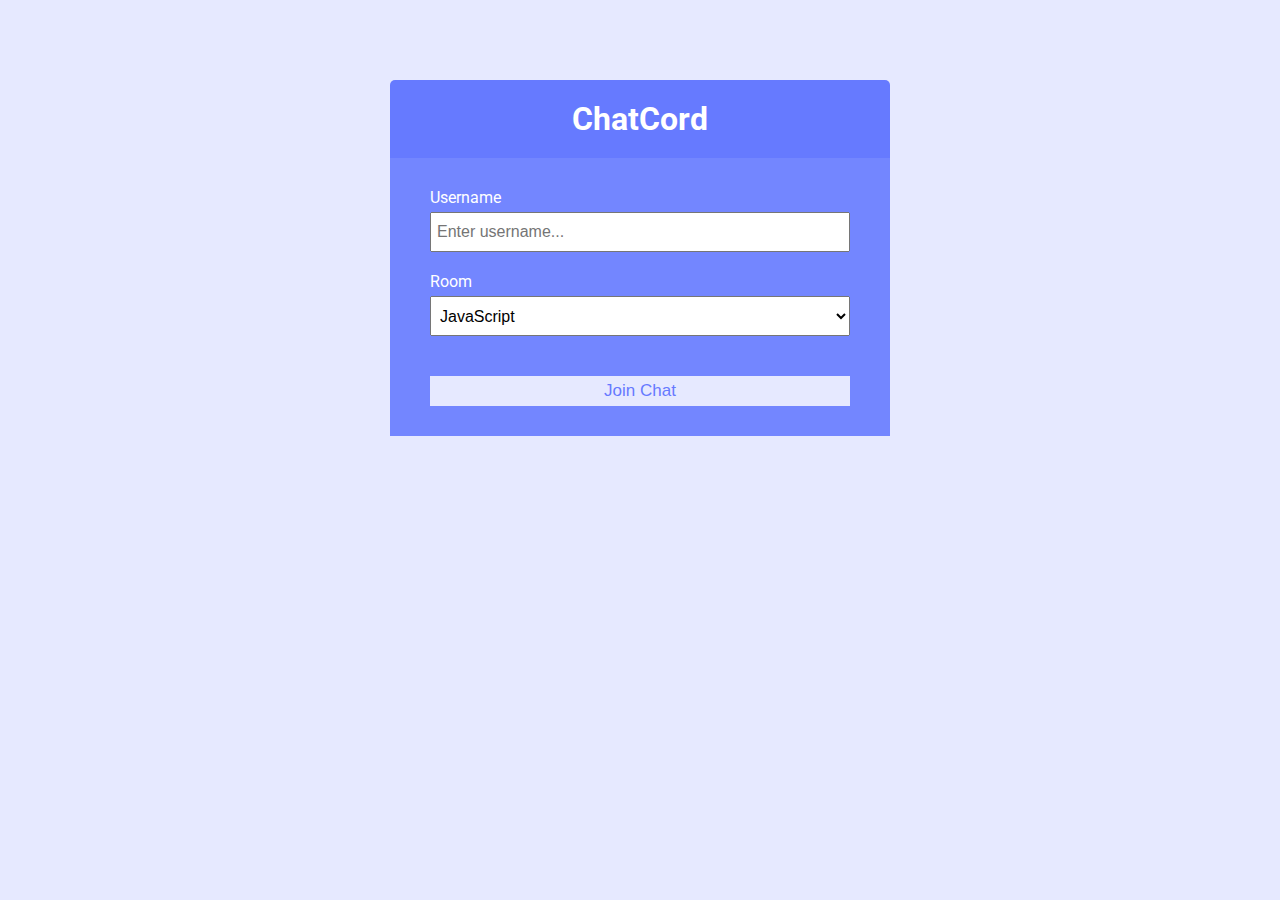
<file: _html_css/index.html>
<!DOCTYPE html>
<html lang="en">
	<head>
		<meta charset="UTF-8" />
		<meta name="viewport" content="width=device-width, initial-scale=1.0" />
		<meta http-equiv="X-UA-Compatible" content="ie=edge" />
		<link
			rel="stylesheet"
			href="https://cdnjs.cloudflare.com/ajax/libs/font-awesome/5.12.1/css/all.min.css"
			integrity="sha256-mmgLkCYLUQbXn0B1SRqzHar6dCnv9oZFPEC1g1cwlkk="
			crossorigin="anonymous"
		/>
		<link rel="stylesheet" href="css/style.css" />
		<title>ChatCord App</title>
	</head>
	<body>
		<div class="join-container">
			<header class="join-header">
				<h1><i class="fas fa-smile"></i> ChatCord</h1>
			</header>
			<main class="join-main">
				<form action="chat.html">
					<div class="form-control">
						<label for="username">Username</label>
						<input
							type="text"
							name="username"
							id="username"
							placeholder="Enter username..."
							required
						/>
					</div>
					<div class="form-control">
						<label for="room">Room</label>
						<select name="room" id="room">
							<option value="JavaScript">JavaScript</option>
							<option value="Python">Python</option>
							<option value="PHP">PHP</option>
							<option value="C#">C#</option>
							<option value="Ruby">Ruby</option>
							<option value="Java">Java</option>
						</select>
					</div>
					<button type="submit" class="btn">Join Chat</button>
				</form>
			</main>
		</div>
	</body>
</html>
</file>
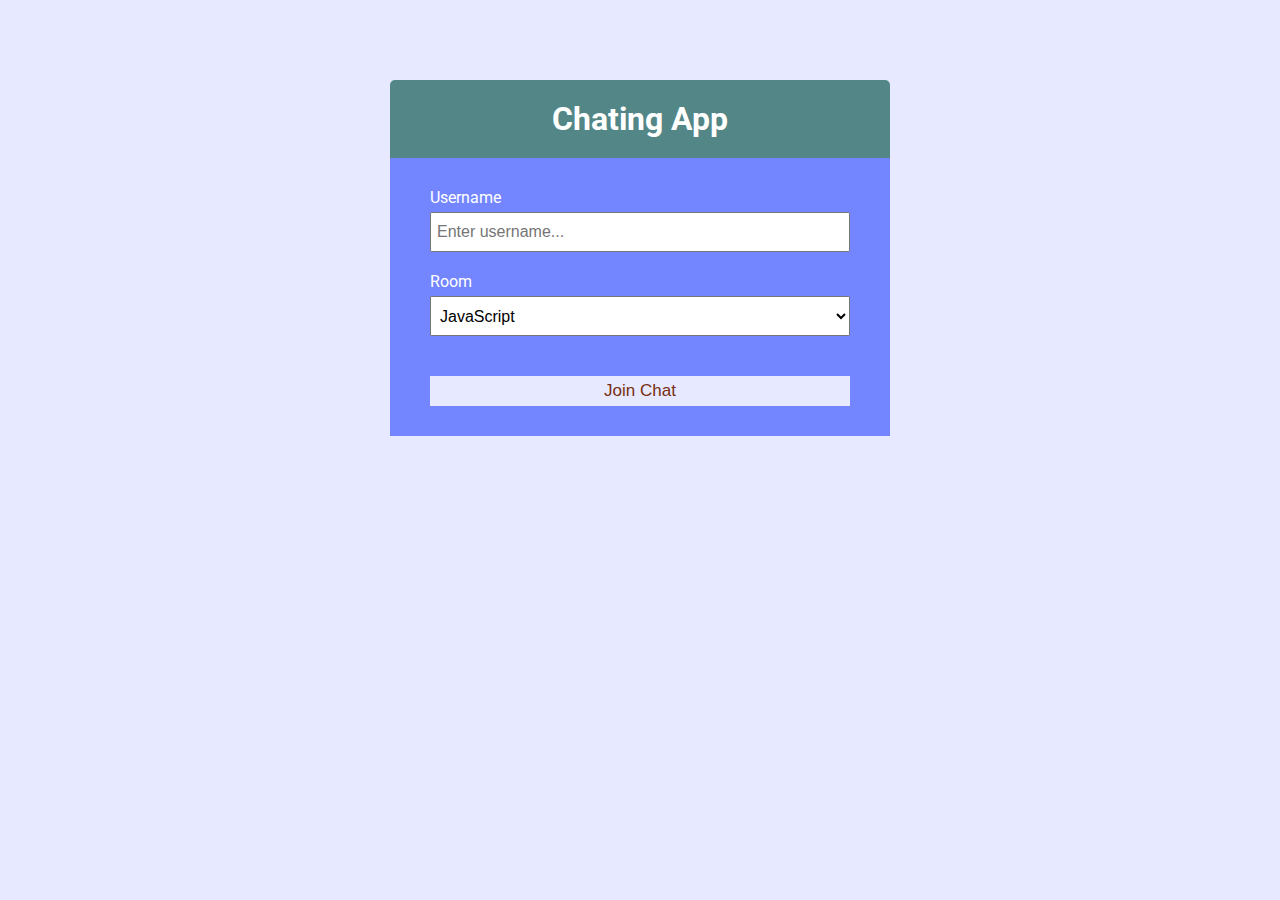
<file: public/index.html>
<!DOCTYPE html>
<html lang="en">
	<head>
		<meta charset="UTF-8" />
		<meta name="viewport" content="width=device-width, initial-scale=1.0" />
		<meta http-equiv="X-UA-Compatible" content="ie=edge" />
		<link
			rel="stylesheet"
			href="https://cdnjs.cloudflare.com/ajax/libs/font-awesome/5.12.1/css/all.min.css"
			integrity="sha256-mmgLkCYLUQbXn0B1SRqzHar6dCnv9oZFPEC1g1cwlkk="
			crossorigin="anonymous"
		/>
		<link rel="stylesheet" href="css/style.css" />
		<title>Chatting App</title>
	</head>
	<body>
		<div class="join-container">
			<header class="join-header">
				<h1><i class="fas fa-smile"></i> Chating App</h1>
			</header>
			<main class="join-main">
				<form action="chat.html">
					<div class="form-control">
						<label for="username">Username</label>
						<input
							type="text"
							name="username"
							id="username"
							placeholder="Enter username..."
							required
						/>
					</div>
					<div class="form-control">
						<label for="room">Room</label>
						<select name="room" id="room">
							<option value="JavaScript">JavaScript</option>
							<option value="Python">Python</option>
							<option value="PHP">PHP</option>
							<option value="C#">C#</option>
							<option value="Ruby">Ruby</option>
							<option value="cpp">cpp</option>
						</select>
					</div>
					<button type="submit" class="btn">Join Chat</button>
				</form>
			</main>
		</div>
	</body>
</html>
</file>
<file: _html_css/css/style.css>
@import url('https://fonts.googleapis.com/css?family=Roboto&display=swap');

:root {
	--dark-color-a: #667aff;
	--dark-color-b: #7386ff;
	--light-color: #e6e9ff;
	--success-color: #5cb85c;
	--error-color: #d9534f;
}

* {
	box-sizing: border-box;
	margin: 0;
	padding: 0;
}

body {
	font-family: 'Roboto', sans-serif;
	font-size: 16px;
	background: var(--light-color);
	margin: 20px;
}

ul {
	list-style: none;
}

a {
	text-decoration: none;
}

.btn {
	cursor: pointer;
	padding: 5px 15px;
	background: var(--light-color);
	color: var(--dark-color-a);
	border: 0;
	font-size: 17px;
}

/* Chat Page */

.chat-container {
	max-width: 1100px;
	background: #fff;
	margin: 30px auto;
	overflow: hidden;
}

.chat-header {
	background: var(--dark-color-a);
	color: #fff;
	border-top-left-radius: 5px;
	border-top-right-radius: 5px;
	padding: 15px;
	display: flex;
	align-items: center;
	justify-content: space-between;
}

.chat-main {
	display: grid;
	grid-template-columns: 1fr 3fr;
}

.chat-sidebar {
	background: var(--dark-color-b);
	color: #fff;
	padding: 20px 20px 60px;
	overflow-y: scroll;
}

.chat-sidebar h2 {
	font-size: 20px;
	background: rgba(0, 0, 0, 0.1);
	padding: 10px;
	margin-bottom: 20px;
}

.chat-sidebar h3 {
	margin-bottom: 15px;
}

.chat-sidebar ul li {
	padding: 10px 0;
}

.chat-messages {
	padding: 30px;
	max-height: 500px;
	overflow-y: scroll;
}

.chat-messages .message {
	padding: 10px;
	margin-bottom: 15px;
	background-color: var(--light-color);
	border-radius: 5px;
}

.chat-messages .message .meta {
	font-size: 15px;
	font-weight: bold;
	color: var(--dark-color-b);
	opacity: 0.7;
	margin-bottom: 7px;
}

.chat-messages .message .meta span {
	color: #777;
}

.chat-form-container {
	padding: 20px 30px;
	background-color: var(--dark-color-a);
}

.chat-form-container form {
	display: flex;
}

.chat-form-container input[type='text'] {
	font-size: 16px;
	padding: 5px;
	height: 40px;
	flex: 1;
}

/* Join Page */
.join-container {
	max-width: 500px;
	margin: 80px auto;
	color: #fff;
}

.join-header {
	text-align: center;
	padding: 20px;
	background: var(--dark-color-a);
	border-top-left-radius: 5px;
	border-top-right-radius: 5px;
}

.join-main {
	padding: 30px 40px;
	background: var(--dark-color-b);
}

.join-main p {
	margin-bottom: 20px;
}

.join-main .form-control {
	margin-bottom: 20px;
}

.join-main label {
	display: block;
	margin-bottom: 5px;
}

.join-main input[type='text'] {
	font-size: 16px;
	padding: 5px;
	height: 40px;
	width: 100%;
}

.join-main select {
	font-size: 16px;
	padding: 5px;
	height: 40px;
	width: 100%;
}

.join-main .btn {
	margin-top: 20px;
	width: 100%;
}

@media (max-width: 700px) {
	.chat-main {
		display: block;
	}

	.chat-sidebar {
		display: none;
	}
}
</file>
<file: public/css/style.css>
@import url('https://fonts.googleapis.com/css?family=Roboto&display=swap');

/* :root {
	--dark-color-a: #667aff;
	--dark-color-b: #7386ff;
	--light-color: #e6e9ff;
	--success-color: #5cb85c;
	--error-color: #d9534f;
} */

:root {
	--dark-color-a: aqua;
	--dark-color-b: #7386ff;
	--light-color: #e6e9ff;
	--success-color: #5cb85c;
	--error-color: #d9534f;
}


* {
	box-sizing: border-box;
	margin: 0;
	padding: 0;
}

body {
	font-family: 'Roboto', sans-serif;
	font-size: 16px;
	background: var(--light-color);
}

ul {
	list-style: none;
}

a {
	text-decoration: none;
}

.btn {
	cursor: pointer;
	padding: 5px 15px;
	background: var(--light-color);
	color: #772e12;
	border: 0;
	font-size: 17px;
}

/* Chat Page */

.chat-container {
    max-width: 1100px;
    background: #fff;
	margin: 0 auto;
    overflow: hidden;
    height: 100vh;
    display: grid;
    grid-template-rows: 69px auto 80px;
}

.chat-header {
	background: #355f50;
	color: #fff;
	padding: 15px;
	display: flex;
	align-items: center;
	justify-content: space-between;
}

.chat-main {
	display: grid;
	grid-template-columns: 1fr 3fr;
}

.chat-sidebar {
	background: #763d22;
	color: white;
	padding: 20px 20px 60px;
	overflow-y: scroll;
}

.chat-sidebar h2 {
	font-size: 20px;
	background: rgba(0, 0, 0, 0.1);
	padding: 10px;
	margin-bottom: 20px;
}

.chat-sidebar h3 {
	margin-bottom: 15px;
}

.chat-sidebar ul li {
	padding: 10px 0;
}

.chat-messages {
	padding: 30px;
	max-height: calc(100vh - 150px);
	overflow-y: scroll;
}

.chat-messages .message {
	padding: 10px;
	margin-bottom: 15px;
	background-color: var(--light-color);
	border-radius: 5px;
	overflow-wrap: break-word;
}

.chat-messages .message .meta {
	font-size: 15px;
	font-weight: bold;
	color: #bc324c;
	opacity: 0.7;
	margin-bottom: 7px;
}

.chat-messages .message .meta span {
	color: #326ebc;
}

.chat-form-container {
	padding: 20px 30px;
	background-color: #4c816e;
}

.chat-form-container form {
	display: flex;
}

.chat-form-container input[type='text'] {
	font-size: 16px;
	padding: 5px;
	height: 40px;
	flex: 1;
}

/* Join Page */
.join-container {
	max-width: 500px;
	margin: 80px auto;
	color: #fff;
}

.join-header {
	text-align: center;
	padding: 20px;
	background: #538787;
	border-top-left-radius: 5px;
	border-top-right-radius: 5px;
}

.join-main {
	padding: 30px 40px;
	background: var(--dark-color-b);
}

.join-main p {
	margin-bottom: 20px;
}

.join-main .form-control {
	margin-bottom: 20px;
}

.join-main label {
	display: block;
	margin-bottom: 5px;
}

.join-main input[type='text'] {
	font-size: 16px;
	padding: 5px;
	height: 40px;
	width: 100%;
}

.join-main select {
	font-size: 16px;
	padding: 5px;
	height: 40px;
	width: 100%;
}

.join-main .btn {
	margin-top: 20px;
	width: 100%;
}

@media (max-width: 700px) {
	.chat-main {
		display: block;
	}

	.chat-sidebar {
		display: none;
	}
}

.fa-smile {
	color: yellow;
}
.fa-comments{
	color:#d9534f
}
</file>
